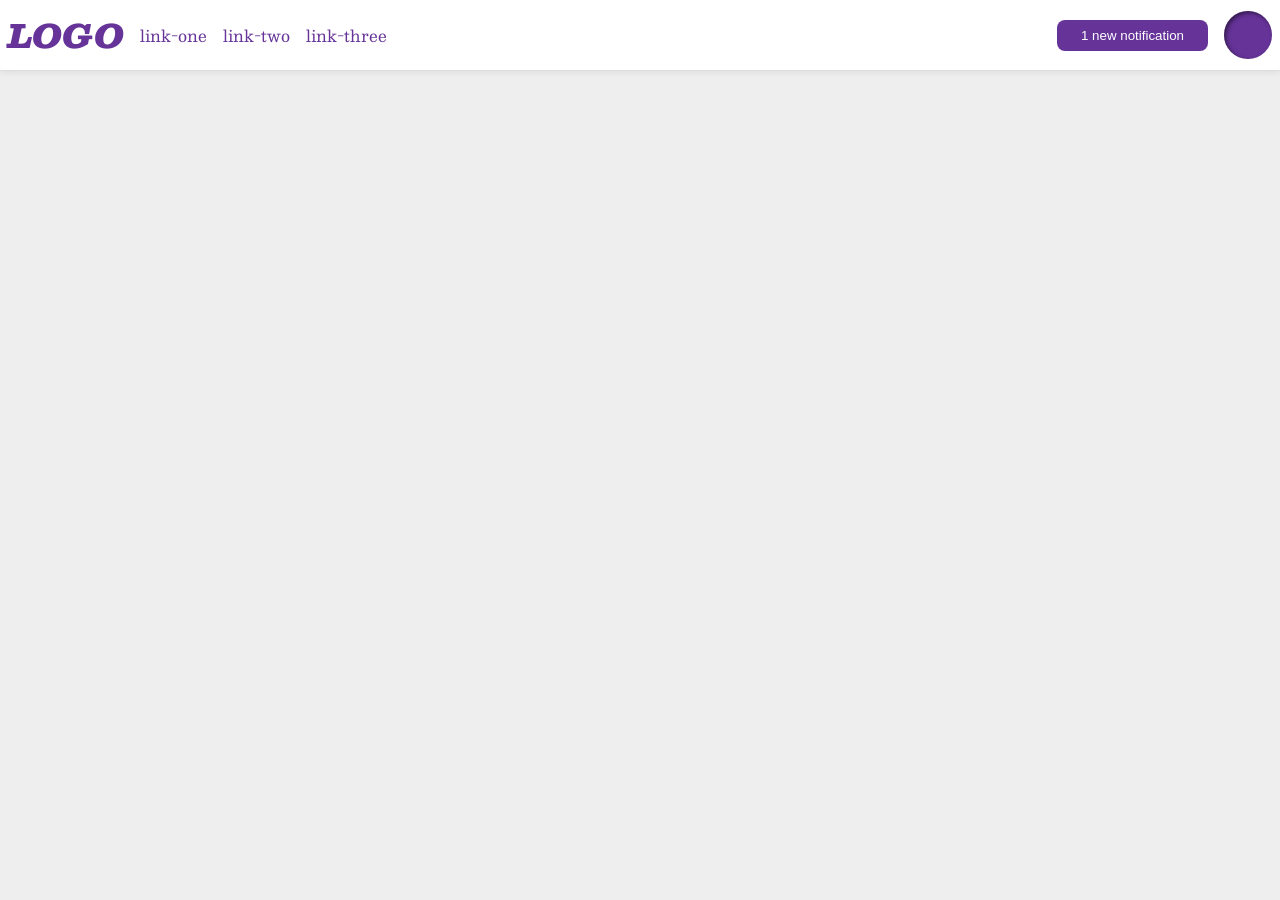
<file: foundations/flex/03-flex-header-2/index.html>
<!doctype html>
<html lang="en">
  <head>
    <meta charset="UTF-8" />
    <meta http-equiv="X-UA-Compatible" content="IE=edge" />
    <meta name="viewport" content="width=device-width, initial-scale=1.0" />
    <title>Flex Header 2</title>
    <link rel="stylesheet" href="style.css" />
  </head>
  <body>
    <div class="header">
      <div class="left-bar">
        <div class="logo">LOGO</div>
        <ul class="links">
          <li><a href="https://google.com">link-one</a></li>
          <li><a href="https://google.com">link-two</a></li>
          <li><a href="https://google.com">link-three</a></li>
        </ul>
      </div>

      <div class="right-bar">
        <button class="notifications">1 new notification</button>
        <div class="profile-image"></div>
      </div>
    </div>
  </body>
</html>
</file>
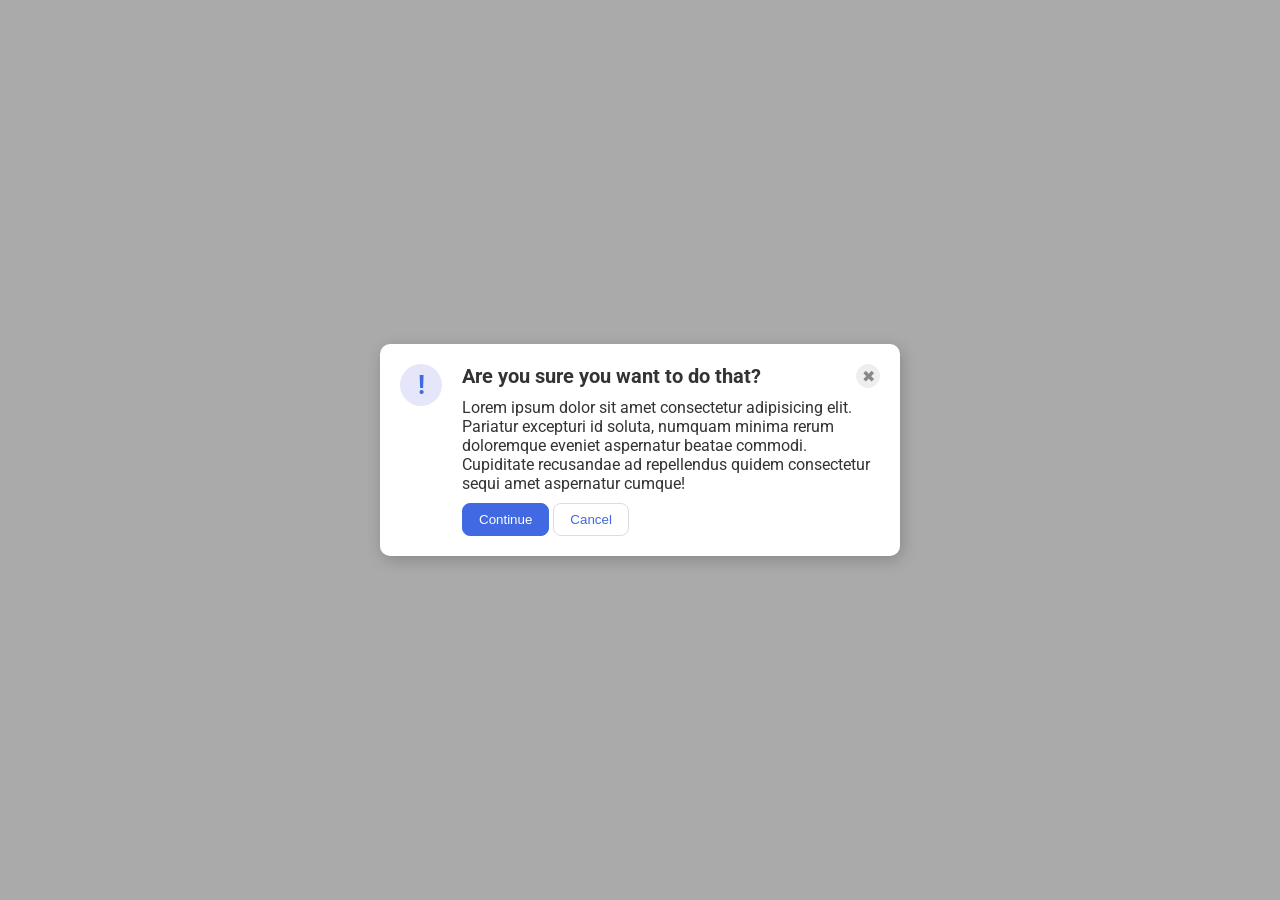
<file: foundations/flex/05-flex-modal/index.html>
<!doctype html>
<html lang="en">
  <head>
    <meta charset="UTF-8" />
    <meta http-equiv="X-UA-Compatible" content="IE=edge" />
    <meta name="viewport" content="width=device-width, initial-scale=1.0" />
    <link rel="stylesheet" href="style.css" />
    <title>Modal</title>
  </head>
  <body>
    <div class="modal">
      <div class="icon">!</div>
      <div class="container">
        <div class="title">
          <div class="header">Are you sure you want to do that?</div>
          <button class="close-button">✖</button>
        </div>

        <div class="text">
          Lorem ipsum dolor sit amet consectetur adipisicing elit. Pariatur
          excepturi id soluta, numquam minima rerum doloremque eveniet
          aspernatur beatae commodi. Cupiditate recusandae ad repellendus quidem
          consectetur sequi amet aspernatur cumque!
        </div>
        <button class="continue">Continue</button>
        <button class="cancel">Cancel</button>
      </div>
    </div>
  </body>
</html>
</file>
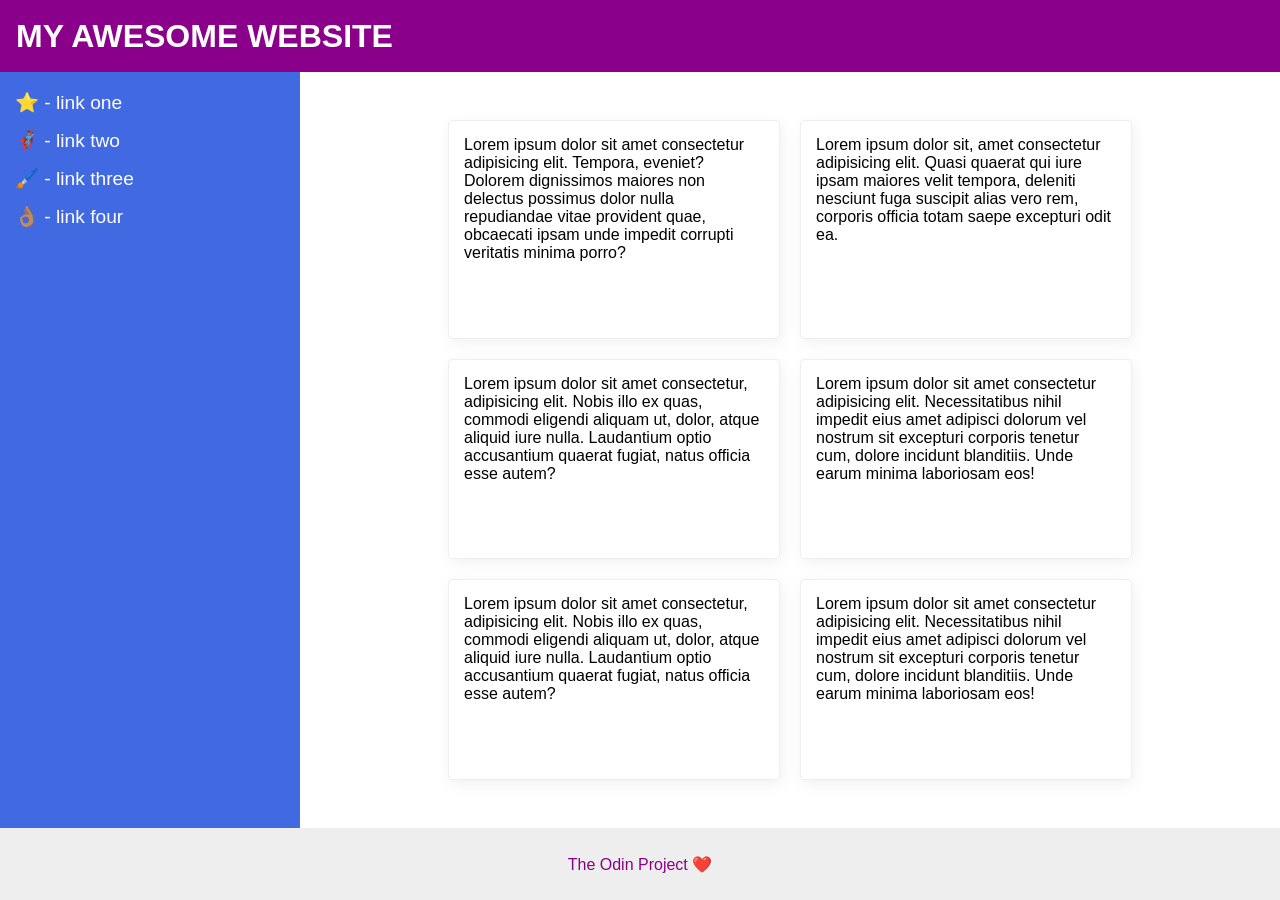
<file: foundations/flex/07-flex-layout-2/index.html>
<!doctype html>
<html lang="en">
  <head>
    <meta charset="UTF-8" />
    <meta http-equiv="X-UA-Compatible" content="IE=edge" />
    <meta name="viewport" content="width=device-width, initial-scale=1.0" />
    <title>The Holy Grail</title>
    <link rel="stylesheet" href="style.css" />
  </head>
  <body>
    <div class="header">MY AWESOME WEBSITE</div>

    <main>
      <div class="sidebar">
        <ul>
          <li><a href="#">⭐ - link one</a></li>
          <li><a href="#">🦸🏽‍♂️ - link two</a></li>
          <li><a href="#">🖌️ - link three</a></li>
          <li><a href="#">👌🏽 - link four</a></li>
        </ul>
      </div>

      <div class="card-container">
        <div class="card">
          Lorem ipsum dolor sit amet consectetur adipisicing elit. Tempora,
          eveniet? Dolorem dignissimos maiores non delectus possimus dolor nulla
          repudiandae vitae provident quae, obcaecati ipsam unde impedit
          corrupti veritatis minima porro?
        </div>
        <div class="card">
          Lorem ipsum dolor sit, amet consectetur adipisicing elit. Quasi
          quaerat qui iure ipsam maiores velit tempora, deleniti nesciunt fuga
          suscipit alias vero rem, corporis officia totam saepe excepturi odit
          ea.
        </div>
        <div class="card">
          Lorem ipsum dolor sit amet consectetur, adipisicing elit. Nobis illo
          ex quas, commodi eligendi aliquam ut, dolor, atque aliquid iure nulla.
          Laudantium optio accusantium quaerat fugiat, natus officia esse autem?
        </div>
        <div class="card">
          Lorem ipsum dolor sit amet consectetur adipisicing elit.
          Necessitatibus nihil impedit eius amet adipisci dolorum vel nostrum
          sit excepturi corporis tenetur cum, dolore incidunt blanditiis. Unde
          earum minima laboriosam eos!
        </div>
        <div class="card">
          Lorem ipsum dolor sit amet consectetur, adipisicing elit. Nobis illo
          ex quas, commodi eligendi aliquam ut, dolor, atque aliquid iure nulla.
          Laudantium optio accusantium quaerat fugiat, natus officia esse autem?
        </div>
        <div class="card">
          Lorem ipsum dolor sit amet consectetur adipisicing elit.
          Necessitatibus nihil impedit eius amet adipisci dolorum vel nostrum
          sit excepturi corporis tenetur cum, dolore incidunt blanditiis. Unde
          earum minima laboriosam eos!
        </div>
      </div>
    </main>

    <div class="footer">The Odin Project ❤️</div>
  </body>
</html>
</file>
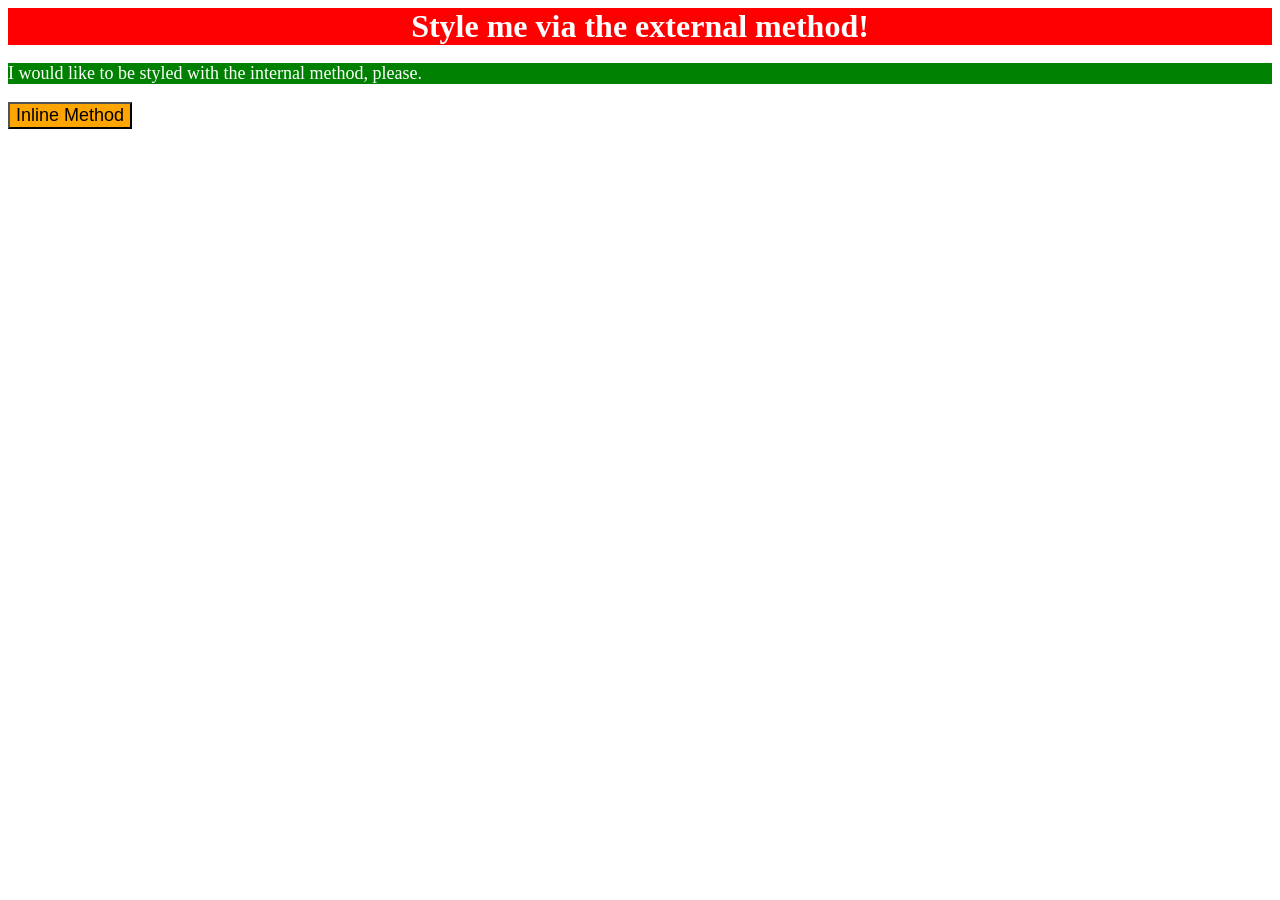
<file: foundations/intro-to-css/01-css-methods/index.html>
<!doctype html>
<html lang="en">
  <head>
    <meta charset="UTF-8" />
    <meta http-equiv="X-UA-Compatible" content="IE=edge" />
    <meta name="viewport" content="width=device-width, initial-scale=1.0" />
    <title>Methods for Adding CSS</title>
    <link rel="stylesheet" href="styles.css" />
    <style>
      p {
        background-color: green;
        color: white;
        font-size: 18px;
      }
    </style>
  </head>
  <body>
    <div>Style me via the external method!</div>
    <p>I would like to be styled with the internal method, please.</p>
    <button style="background-color: orange; font-size: 18px">
      Inline Method
    </button>
  </body>
</html>
</file>
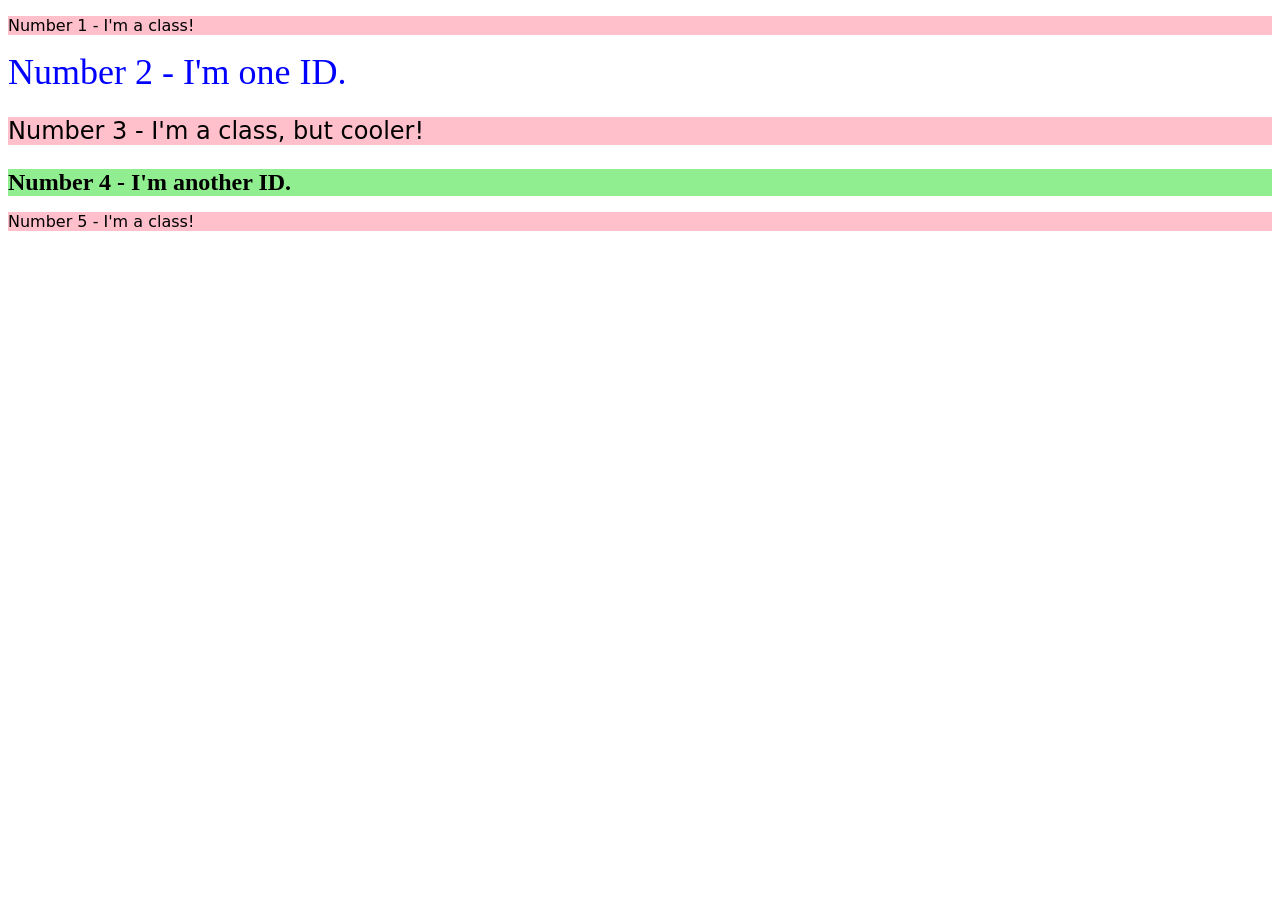
<file: foundations/intro-to-css/02-class-id-selectors/index.html>
<!doctype html>
<html lang="en">
  <head>
    <meta charset="UTF-8" />
    <meta http-equiv="X-UA-Compatible" content="IE=edge" />
    <meta name="viewport" content="width=device-width, initial-scale=1.0" />
    <title>Class and ID Selectors</title>
    <link rel="stylesheet" href="style.css" />
  </head>
  <body>
    <p class="odd">Number 1 - I'm a class!</p>
    <div id="second">Number 2 - I'm one ID.</div>
    <p class="odd third adjust-font-size">
      Number 3 - I'm a class, but cooler!
    </p>
    <div id="fourth" class="adjust-font-size">Number 4 - I'm another ID.</div>
    <p class="odd">Number 5 - I'm a class!</p>
  </body>
</html>
</file>
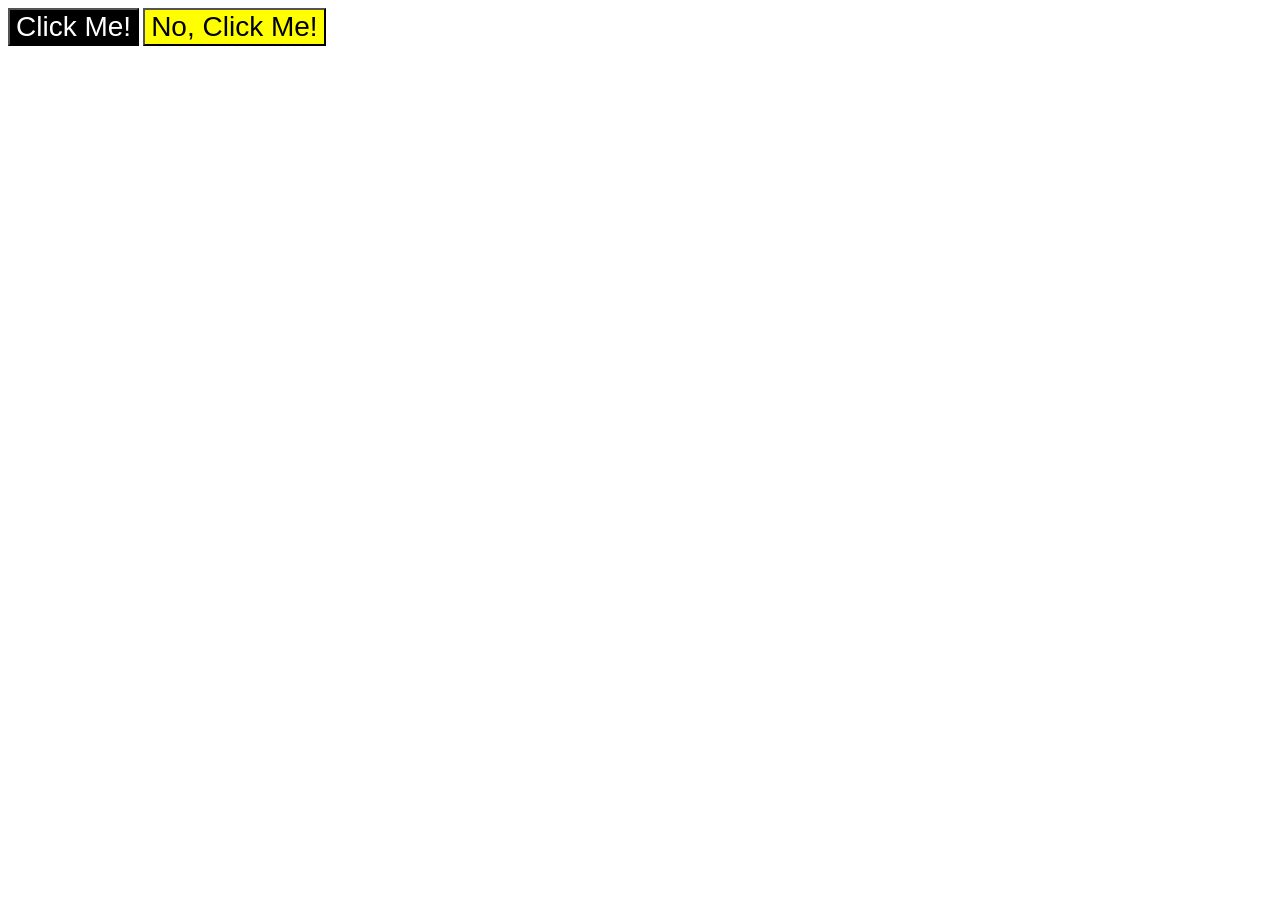
<file: foundations/intro-to-css/03-grouping-selectors/index.html>
<!doctype html>
<html lang="en">
  <head>
    <meta charset="UTF-8" />
    <meta http-equiv="X-UA-Compatible" content="IE=edge" />
    <meta name="viewport" content="width=device-width, initial-scale=1.0" />
    <title>Grouping Selectors</title>
    <link rel="stylesheet" href="style.css" />
  </head>
  <body>
    <button class="common black">Click Me!</button>
    <button class="common yellow">No, Click Me!</button>
  </body>
</html>
</file>
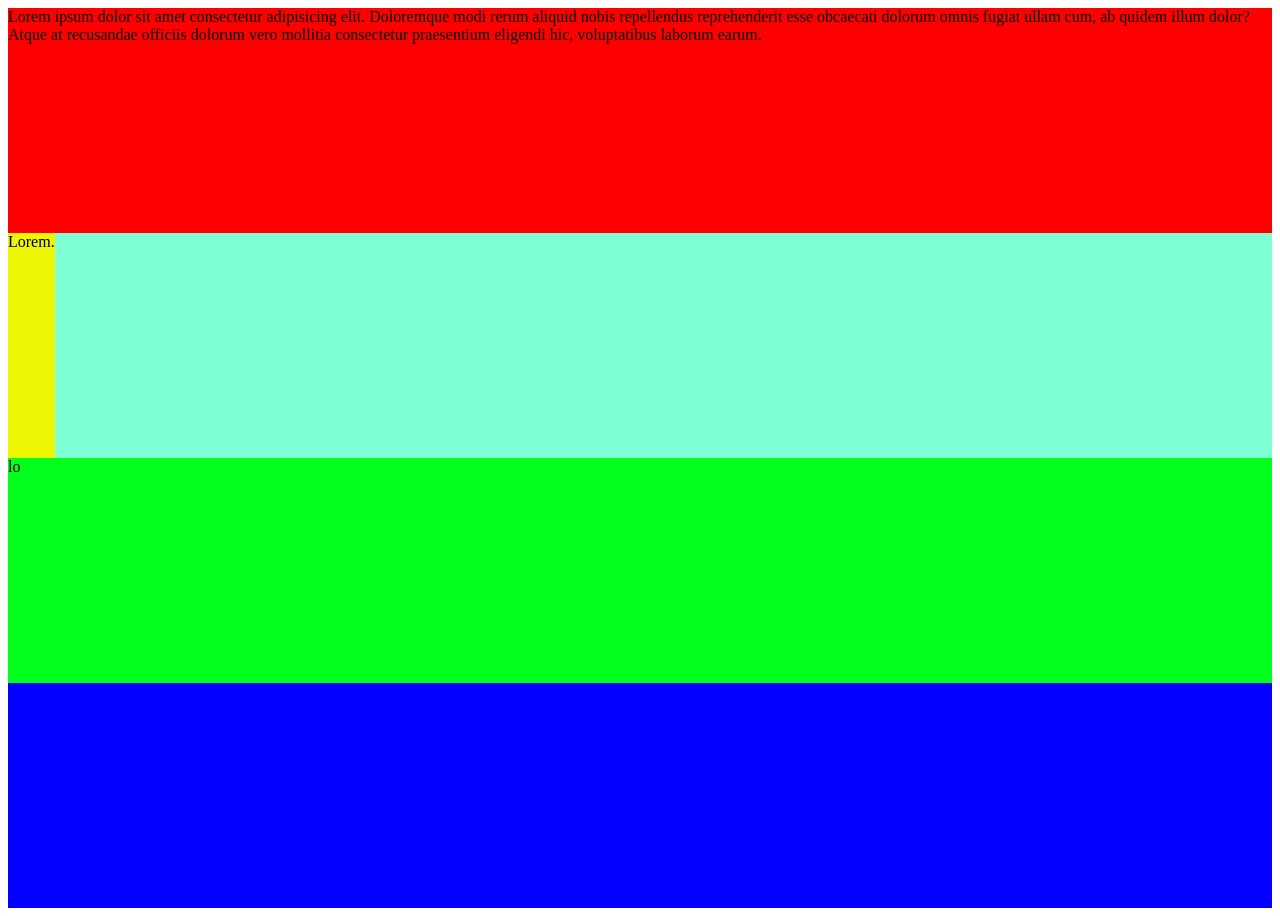
<file: foundations/flex/07-flex-layout-2/test.html>
<!doctype html>
<html lang="en">
  <head>
    <meta charset="UTF-8" />
    <meta name="viewport" content="width=device-width, initial-scale=1.0" />
    <title>Document</title>
    <link rel="stylesheet" href="test.css" />
  </head>
  <body>
    <div class="container">
      <div class="children one">
        Lorem ipsum dolor sit amet consectetur adipisicing elit. Doloremque modi
        rerum aliquid nobis repellendus reprehenderit esse obcaecati dolorum
        omnis fugiat ullam cum, ab quidem illum dolor? Atque at recusandae
        officiis dolorum vero mollitia consectetur praesentium eligendi hic,
        voluptatibus laborum earum.
      </div>
      <div class="children two">Lorem.</div>
      <div class="children three">lo</div>
      <div class="children four"></div>
    </div>
  </body>
</html>
</file>
<file: foundations/flex/03-flex-header-2/style.css>
/* this is some magical font-importing.  
you'll learn about it later. */
@import url("https://fonts.googleapis.com/css2?family=Besley:ital,wght@0,400;1,900&display=swap");

body {
  margin: 0;
  background: #eee;
  font-family: Besley, serif;
}

.header {
  background: white;
  border-bottom: 1px solid #ddd;
  box-shadow: 0 0 8px rgba(0, 0, 0, 0.1);
  display: flex;
  justify-content: space-between;
  align-items: center;
  padding: 8px;
}

.left-bar,
.right-bar {
  display: flex;
  justify-content: center;
  align-items: center;
  gap: 16px;
}

.profile-image {
  background: rebeccapurple;
  box-shadow: inset 2px 2px 4px rgba(0, 0, 0, 0.5);
  border-radius: 50%;
  width: 48px;
  height: 48px;
}

.logo {
  color: rebeccapurple;
  font-size: 32px;
  font-weight: 900;
  font-style: italic;
}

button {
  border: none;
  border-radius: 8px;
  background: rebeccapurple;
  color: white;
  padding: 8px 24px;
}

a {
  /* this removes the line under our links */
  text-decoration: none;
  color: rebeccapurple;
}

ul {
  list-style-type: none;
}

.links {
  display: flex;
  gap: 16px;
  padding: 0;
  margin: 0;
}
</file>
<file: foundations/flex/05-flex-modal/style.css>
@import url("https://fonts.googleapis.com/css2?family=Roboto:wght@400;700&display=swap");

html,
body {
  height: 100%;
}

body {
  font-family: Roboto, sans-serif;
  margin: 0;
  background: #aaa;
  color: #333;
  /* I'll give you this one for free lol */
  display: flex;
  align-items: center;
  justify-content: center;
}

.modal {
  background: white;
  width: 480px;
  border-radius: 10px;
  box-shadow: 2px 4px 16px rgba(0, 0, 0, 0.2);
  padding: 20px;
  display: flex;
  gap: 20px;
}

.title {
  display: flex;
  justify-content: space-between;
  margin-bottom: 10px;
}

.header {
  font-weight: bold;
  font-size: 20px;
}

.text {
  margin-bottom: 10px;
}

.icon {
  color: royalblue;
  font-size: 26px;
  font-weight: 700;
  background: lavender;
  width: 42px;
  height: 42px;
  border-radius: 50%;
  display: flex;
  align-items: center;
  justify-content: center;
  flex-shrink: 0;
}

.close-button {
  background: #eee;
  border-radius: 50%;
  color: #888;
  font-weight: 400;
  font-size: 16px;
  height: 24px;
  width: 24px;
  display: flex;
  align-items: center;
  justify-content: center;
  border: 1px solid #eee;
  padding: 0;
}

button {
  cursor: pointer;
  padding: 8px 16px;
  border-radius: 8px;
}

button.continue {
  background: royalblue;
  border: 1px solid royalblue;
  color: white;
}

button.cancel {
  background: white;
  border: 1px solid #ddd;
  color: royalblue;
}
</file>
<file: foundations/flex/07-flex-layout-2/style.css>
body {
  font-family:
    -apple-system, BlinkMacSystemFont, "Segoe UI", Roboto, Oxygen, Ubuntu,
    Cantarell, "Open Sans", "Helvetica Neue", sans-serif;
  margin: 0;
  min-height: 100vh;
  display: flex;
  flex-direction: column;
  justify-content: space-between;
}

ul {
  list-style-type: none;
}

a {
  text-decoration: none;
  color: white;
}

.header {
  font-size: 32px;
  font-weight: 900;
  display: flex;
  align-items: center;
  padding-left: 16px;
}

main {
  display: flex;
  flex: 1;
}

.sidebar {
  min-width: 300px;
  flex-shrink: 0;
}

.sidebar ul {
  display: flex;
  flex-direction: column;
  gap: 15px;
  font-weight: 500;
  font-size: larger;
  padding: 0 15px;
}

.card-container .card {
  max-width: 300px;
  max-height: 400px;
  padding: 15px;
}

.card-container {
  display: flex;
  padding: 48px;
  flex-wrap: wrap;
  gap: 20px;
  justify-content: center;
}

.header {
  height: 72px;
  background: darkmagenta;
  color: white;
}

.footer {
  height: 72px;
  background: #eee;
  color: darkmagenta;
  display: flex;
  justify-content: center;
  align-items: center;
}

.sidebar {
  width: 300px;
  background: royalblue;
  box-sizing: border-box;
}

.card {
  border: 1px solid #eee;
  box-shadow: 2px 4px 16px rgba(0, 0, 0, 0.06);
  border-radius: 4px;
}
</file>
<file: foundations/intro-to-css/01-css-methods/styles.css>
div {
  background-color: red;
  color: white;
  font-size: 32px;
  text-align: center;
  font-weight: bold;
}
</file>
<file: foundations/intro-to-css/02-class-id-selectors/style.css>
/* Add CSS Styling */

.odd {
  background-color: #ffc0cb;
  font-family: Verdana, "DejaVu Sans", sans-serif;
}

#second {
  color: hsl(240, 100%, 50%);
  font-size: 36px;
}

.adjust-font-size {
  font-size: 24px;
}

#fourth {
  background-color: lightgreen;
  font-weight: bold;
}
</file>
<file: foundations/intro-to-css/03-grouping-selectors/style.css>
/* Add CSS Styling */

.black,
.yellow {
  font-size: 28px;
  font-family: Helvetica, "Times New Roman", sans-serif;
}

.black {
  background-color: black;
  color: white;
}

.yellow {
  background-color: #ffff00;
  color: black;
}
</file>
<file: foundations/flex/07-flex-layout-2/test.css>
.container {
  background-color: aquamarine;
  height: 100vh;
  display: flex;
  flex-direction: column;
}

.children {
  flex: 1;
}

.children.one {
  background-color: red;
}
.children.two {
  background-color: rgb(237, 246, 3);
  align-self: flex-start;
}
.children.three {
  background-color: rgb(3, 255, 28);
}
.children.four {
  background-color: rgb(4, 0, 255);
}
</file>
